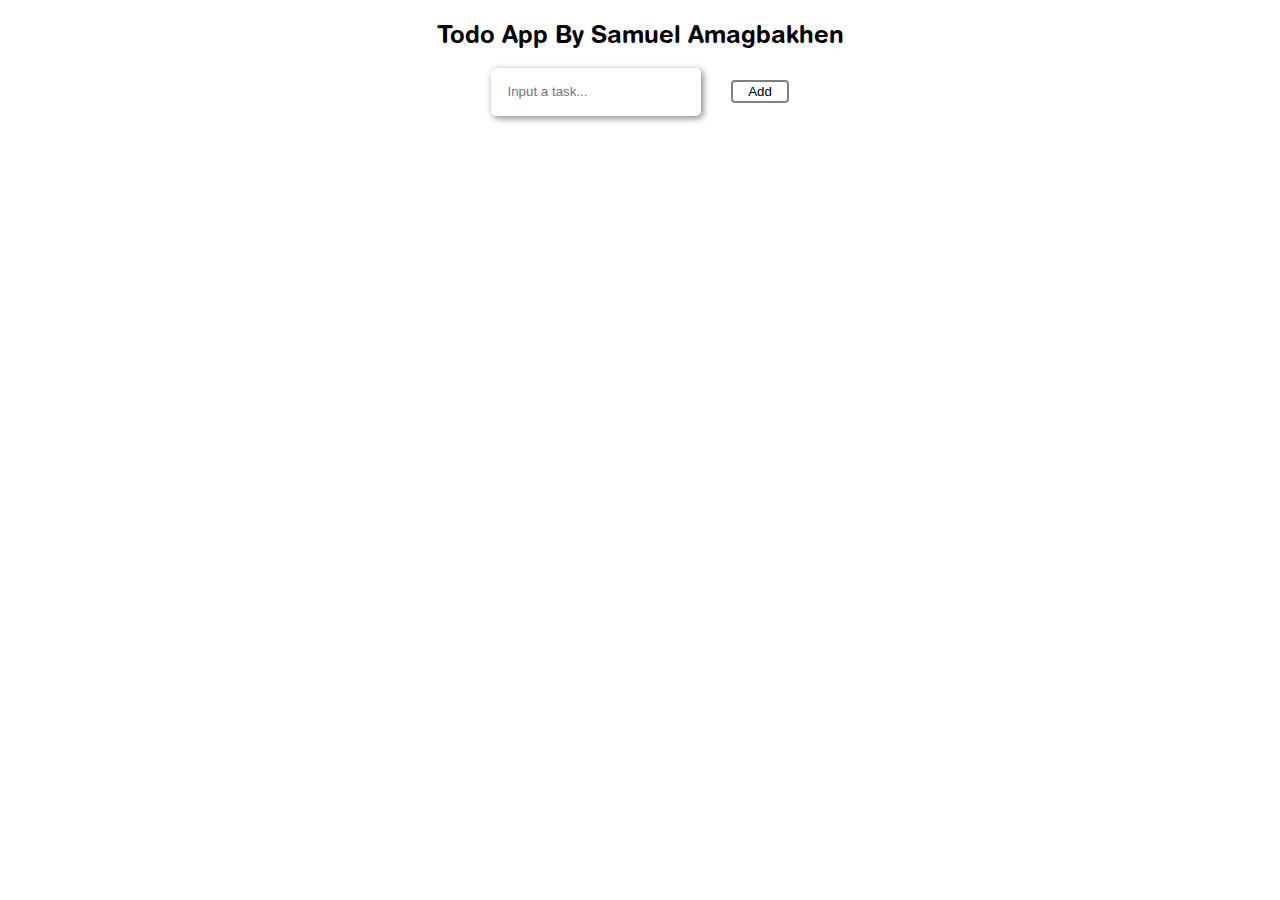
<file: index.html>
<!doctype html>
<html>
<head>
    <title> To-do app </title>
    <meta charset="utf-8">
        <meta name="author" content="Samuel Amagbakhen">
    <meta name="description" content="This is a todo-app">
    <meta name="viewport" content="width=device-width,initial-scale=1.0">
    <title> To-do App</title>
    <link rel="stylesheet" href="To-do%20app.css" type="text/css">
    </head>
    
    <body>
    <h2> Todo App By Samuel Amagbakhen</h2>
        <div>
    <input type="text" placeholder="Input a task...">
        <button type="button"> Add </button>
        <ul>
        
        </ul>
            </div>
        <script src="To-do%20app.js" type="text/javascript"></script>
    </body>

</html>
</file>
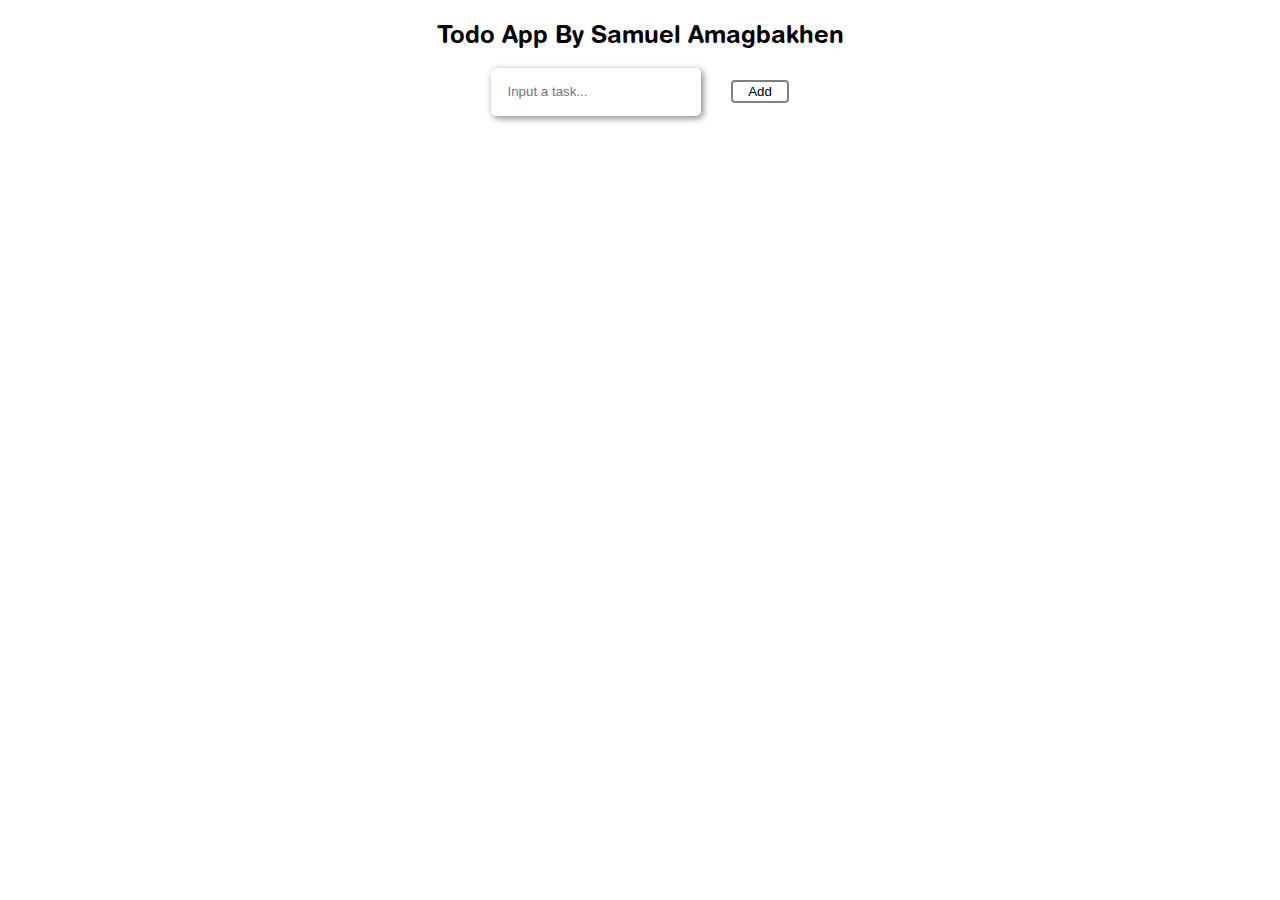
<file: To-do app.html>
<!doctype html>
<html>
<head>
    <title> To-do app </title>
    <meta charset="utf-8">
        <meta name="author" content="Samuel Amagbakhen">
    <meta name="description" content="This is a todo-app">
    <meta name="viewport" content="width=device-width,initial-scale=1.0">
    <title> To-do App</title>
    <link rel="stylesheet" href="To-do%20app.css" type="text/css">
    </head>
    
    <body>
    <h2> Todo App By Samuel Amagbakhen</h2>
        <div>
    <input type="text" placeholder="Input a task...">
        <button type="button"> Add </button>
        <ul>
        
        </ul>
            </div>
        <script src="To-do%20app.js" type="text/javascript"></script>
    </body>

</html>
</file>
